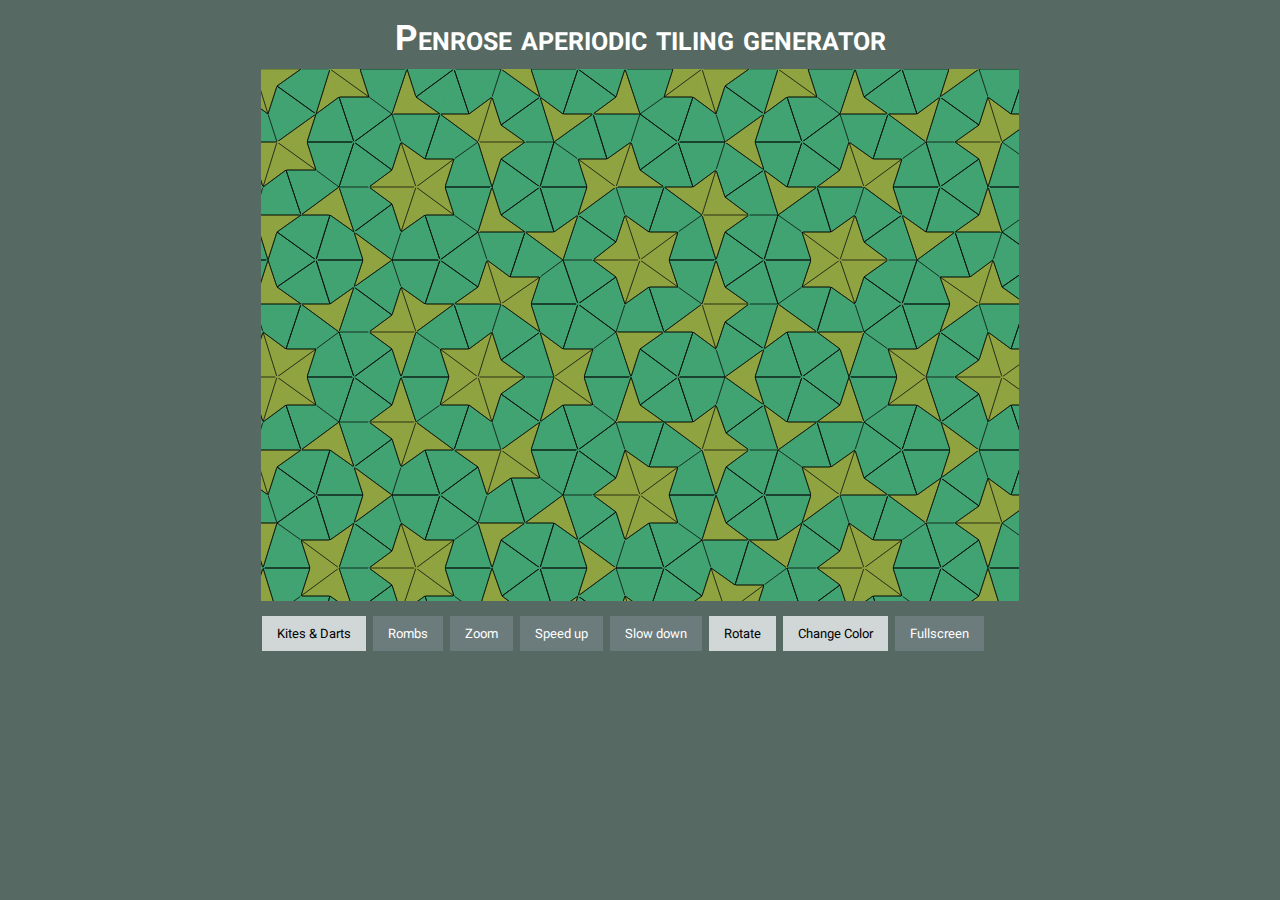
<file: index.html>
<!doctype html>
<html ng-app="penroseApp" ng-controller="PenroseController">
<head>
<meta name="viewport" content="width=device-width maximum-scale=1 initial-scale=1 user-scalable=no">
<title>Penrose aperiodic tiling generator</title>
<style>
@font-face {
  font-family: 'Roboto';
  font-weight: 400;
  font-style: normal;
  src: url('./fonts/Roboto-regular/Roboto-regular.eot');
  src: url('./fonts/Roboto-regular/Roboto-regular.eot?#iefix') format('embedded-opentype'),
       local('Roboto'),
       local('Roboto-regular'),
       url('./fonts/Roboto-regular/Roboto-regular.woff2') format('woff2'),
       url('./fonts/Roboto-regular/Roboto-regular.woff') format('woff'),
       url('./fonts/Roboto-regular/Roboto-regular.ttf') format('truetype'),
       url('./fonts/Roboto-regular/Roboto-regular.svg#Roboto') format('svg');
}

@font-face {
  font-family: 'Roboto';
  font-weight: 700;
  font-style: normal;
  src: url('./fonts/Roboto-700/Roboto-700.eot');
  src: url('./fonts/Roboto-700/Roboto-700.eot?#iefix') format('embedded-opentype'),
       local('Roboto Bold'),
       local('Roboto-700'),
       url('./fonts/Roboto-700/Roboto-700.woff2') format('woff2'),
       url('./fonts/Roboto-700/Roboto-700.woff') format('woff'),
       url('./fonts/Roboto-700/Roboto-700.ttf') format('truetype'),
       url('./fonts/Roboto-700/Roboto-700.svg#Roboto') format('svg');
}

body {background-color: rgb(86, 105, 99); font-family: "roboto"; color: white;}
button {
    border: 1px solid rgb(86, 105, 99);
    display: inline-block;
    cursor: pointer;
    font-family: "roboto";
    color: rgb(255, 255, 255);
    font-size: 13px;
    padding: 10px 15px;
    text-decoration: none;
    background: rgb(108, 124, 124); /*linear-gradient(rgb(118, 141, 135) 5%, rgb(108, 124, 124) 100%) rgb(118, 141, 135);*/
    float: left;
    margin-right: 5px;
}
button.selected {background: #D1D7D7; color: black;}
#buttons {margin-top: 10px;}
.fullscreen #canvas {margin-left: 0%;}
#canvas, #buttons {margin-left: 20%;}
h1 {text-align: center; padding: 10px 0px; margin: 0px; font-size: 35px; font-variant:small-caps;}
</style>
</head>
<body>
<h1>Penrose aperiodic tiling generator</h1>
<canvas id="canvas" width="1000" height="500"></canvas>
<div id="buttons" >
	<button ng-class="{selected:kitesSelected === true}" ng-click='switchKites()'>Kites & Darts</button>
	<button ng-class="{selected:rombsSelected === true}" ng-click='switchRombs()'>Rombs</button>
	<button ng-class="{selected:zoomSelected === true}" ng-click='switchZoom()'>Zoom</button>
	<button ng-click='speedup()'>Speed up</button>
	<button ng-click='slowdown()'>Slow down</button>
	<button ng-class="{selected:rotationSelected === true}" ng-click='switchRotation()'>Rotate</button>
	<button ng-class="{selected:colorSelected === true}" ng-click='switchChangeColor()'>Change Color</button>
	<button ng-click='fullscreen()'>Fullscreen</button>
</div>
<script src="./angular.min.js"></script>
<script src="./tinycolor-min.js"></script>
<script src="greiner-hormann.min.js"></script>
<script src="./penrose.js"></script>
</body>
</html>
</file>
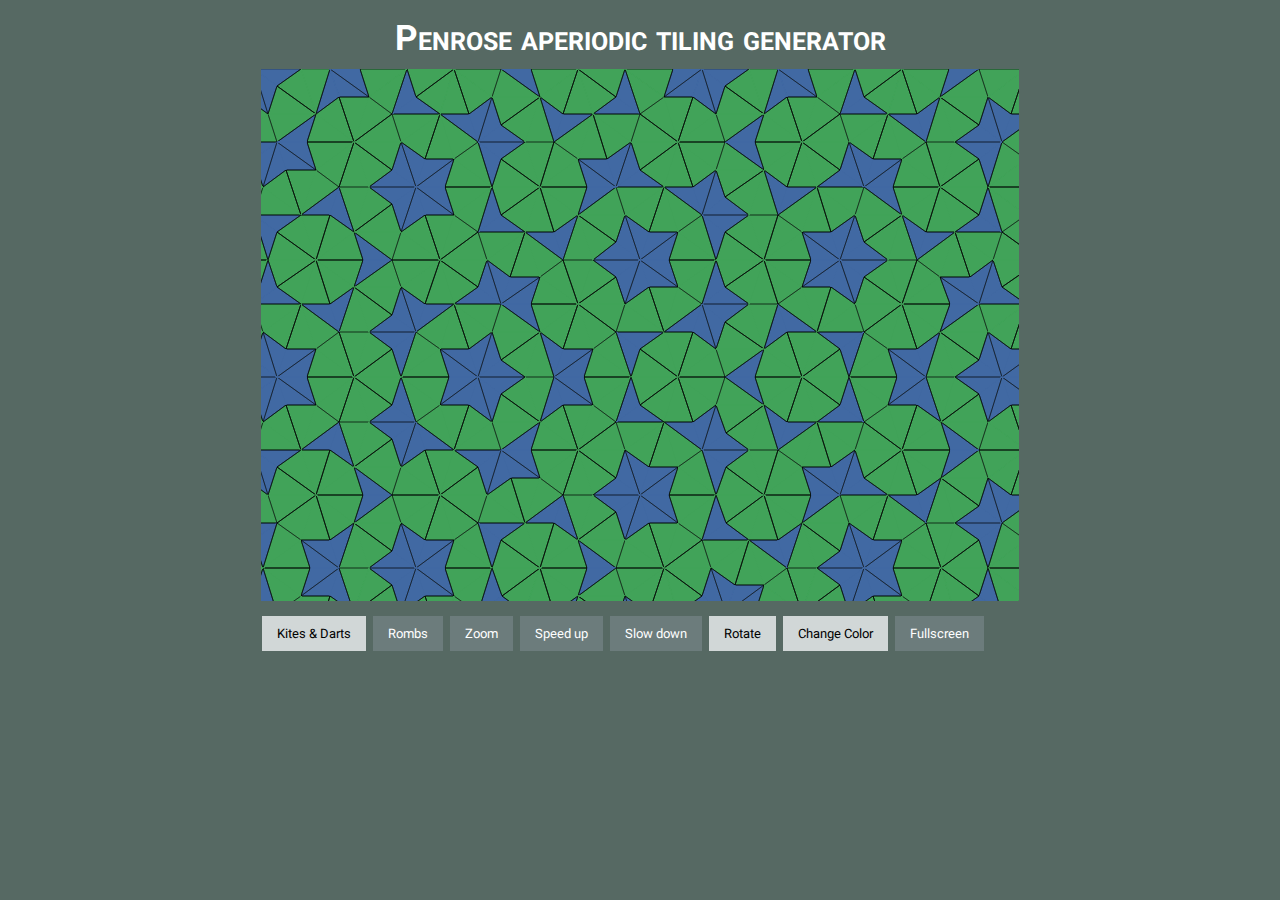
<file: penrose.html>
<!doctype html>
<html ng-app="penroseApp" ng-controller="PenroseController">
<head>
<title>Penrose aperiodic tiling generator</title>
<style>
@font-face {
  font-family: 'Roboto';
  font-weight: 400;
  font-style: normal;
  src: url('./fonts/Roboto-regular/Roboto-regular.eot');
  src: url('./fonts/Roboto-regular/Roboto-regular.eot?#iefix') format('embedded-opentype'),
       local('Roboto'),
       local('Roboto-regular'),
       url('./fonts/Roboto-regular/Roboto-regular.woff2') format('woff2'),
       url('./fonts/Roboto-regular/Roboto-regular.woff') format('woff'),
       url('./fonts/Roboto-regular/Roboto-regular.ttf') format('truetype'),
       url('./fonts/Roboto-regular/Roboto-regular.svg#Roboto') format('svg');
}

@font-face {
  font-family: 'Roboto';
  font-weight: 700;
  font-style: normal;
  src: url('./fonts/Roboto-700/Roboto-700.eot');
  src: url('./fonts/Roboto-700/Roboto-700.eot?#iefix') format('embedded-opentype'),
       local('Roboto Bold'),
       local('Roboto-700'),
       url('./fonts/Roboto-700/Roboto-700.woff2') format('woff2'),
       url('./fonts/Roboto-700/Roboto-700.woff') format('woff'),
       url('./fonts/Roboto-700/Roboto-700.ttf') format('truetype'),
       url('./fonts/Roboto-700/Roboto-700.svg#Roboto') format('svg');
}

body {background-color: rgb(86, 105, 99); font-family: "roboto"; color: white;}
button {
    border: 1px solid rgb(86, 105, 99);
    display: inline-block;
    cursor: pointer;
    font-family: "roboto";
    color: rgb(255, 255, 255);
    font-size: 13px;
    padding: 10px 15px;
    text-decoration: none;
    background: rgb(108, 124, 124); /*linear-gradient(rgb(118, 141, 135) 5%, rgb(108, 124, 124) 100%) rgb(118, 141, 135);*/
    float: left;
    margin-right: 5px;
}
button:hover, button.selected {background: #D1D7D7; color: black;}
#buttons {margin-top: 10px;}
.fullscreen #canvas {margin-left: 0%;}
#canvas, #buttons {margin-left: 20%;}
h1 {text-align: center; padding: 10px 0px; margin: 0px; font-size: 35px; font-variant:small-caps;}
</style>
</head>
<body>
<h1>Penrose aperiodic tiling generator</h1>
<canvas id="canvas" width="1000" height="500"></canvas>
<div id="buttons" >
	<button ng-class="{selected:kitesSelected === true}" ng-click='switchKites()'>Kites & Darts</button>
	<button ng-class="{selected:rombsSelected === true}" ng-click='switchRombs()'>Rombs</button>
	<button ng-class="{selected:zoomSelected === true}" ng-click='switchZoom()'>Zoom</button>
	<button ng-click='speedup()'>Speed up</button>
	<button ng-click='slowdown()'>Slow down</button>
	<button ng-class="{selected:rotationSelected === true}" ng-click='switchRotation()'>Rotate</button>
	<button ng-class="{selected:colorSelected === true}" ng-click='switchChangeColor()'>Change Color</button>
	<button ng-click='fullscreen()'>Fullscreen</button>
</div>
<script src="./angular.min.js"></script>
<script src="./tinycolor-min.js"></script>
<script src="greiner-hormann.min.js"></script>
<script src="./penrose.js"></script>
</body>
</html>
</file>
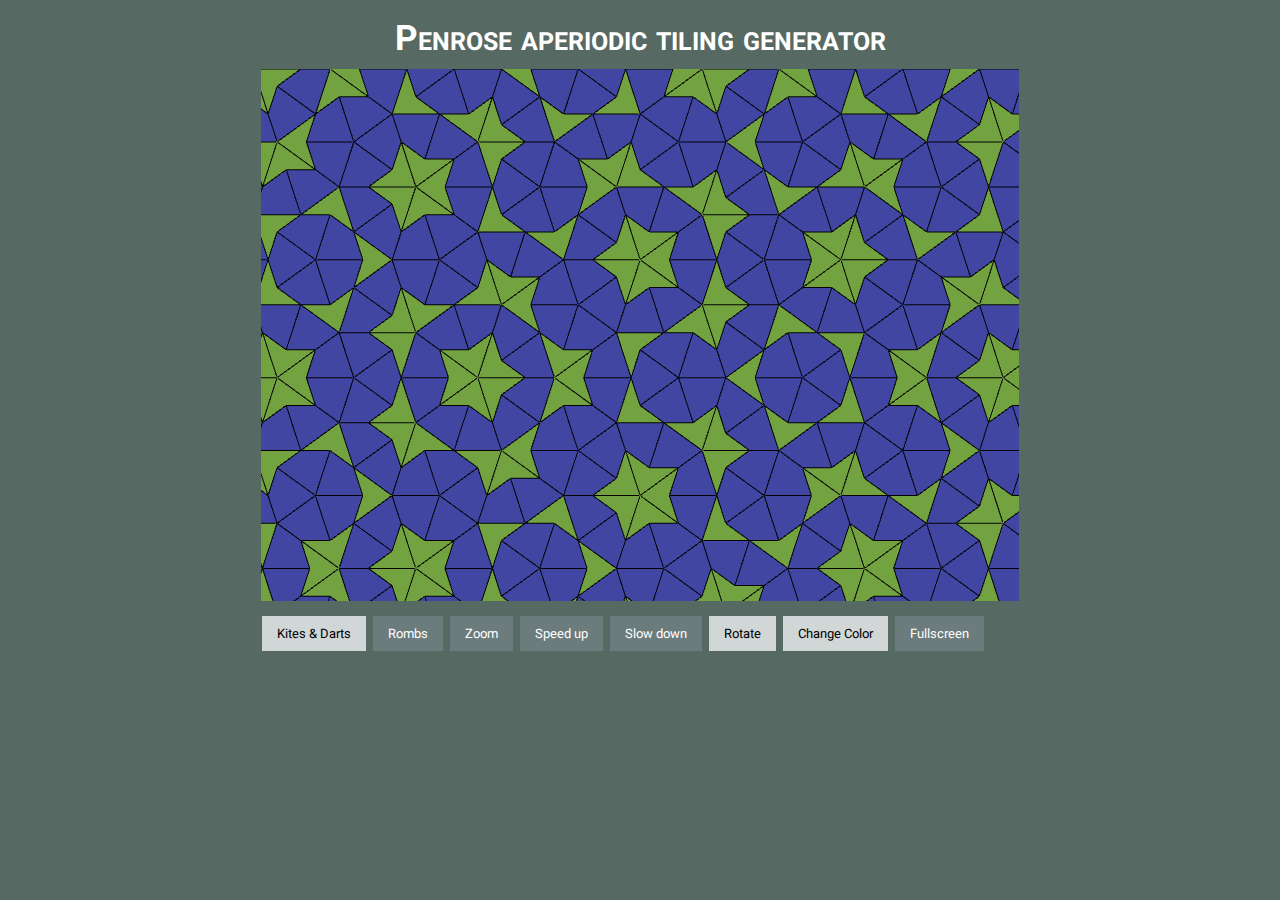
<file: penrose2.html>
<!doctype html>
<html ng-app="penroseApp" ng-controller="PenroseController">
<head>
<meta name="viewport" content="width=device-width maximum-scale=1 initial-scale=1 user-scalable=no">
<title>Penrose aperiodic tiling generator</title>
<style>
@font-face {
  font-family: 'Roboto';
  font-weight: 400;
  font-style: normal;
  src: url('./fonts/Roboto-regular/Roboto-regular.eot');
  src: url('./fonts/Roboto-regular/Roboto-regular.eot?#iefix') format('embedded-opentype'),
       local('Roboto'),
       local('Roboto-regular'),
       url('./fonts/Roboto-regular/Roboto-regular.woff2') format('woff2'),
       url('./fonts/Roboto-regular/Roboto-regular.woff') format('woff'),
       url('./fonts/Roboto-regular/Roboto-regular.ttf') format('truetype'),
       url('./fonts/Roboto-regular/Roboto-regular.svg#Roboto') format('svg');
}

@font-face {
  font-family: 'Roboto';
  font-weight: 700;
  font-style: normal;
  src: url('./fonts/Roboto-700/Roboto-700.eot');
  src: url('./fonts/Roboto-700/Roboto-700.eot?#iefix') format('embedded-opentype'),
       local('Roboto Bold'),
       local('Roboto-700'),
       url('./fonts/Roboto-700/Roboto-700.woff2') format('woff2'),
       url('./fonts/Roboto-700/Roboto-700.woff') format('woff'),
       url('./fonts/Roboto-700/Roboto-700.ttf') format('truetype'),
       url('./fonts/Roboto-700/Roboto-700.svg#Roboto') format('svg');
}

body {background-color: rgb(86, 105, 99); font-family: "roboto"; color: white;}
button {
    border: 1px solid rgb(86, 105, 99);
    display: inline-block;
    cursor: pointer;
    font-family: "roboto";
    color: rgb(255, 255, 255);
    font-size: 13px;
    padding: 10px 15px;
    text-decoration: none;
    background: rgb(108, 124, 124); /*linear-gradient(rgb(118, 141, 135) 5%, rgb(108, 124, 124) 100%) rgb(118, 141, 135);*/
    float: left;
    margin-right: 5px;
}
button:hover, button.selected {background: #D1D7D7; color: black;}
#buttons {margin-top: 10px;}
.fullscreen #canvas {margin-left: 0%;}
#canvas, #buttons {margin-left: 20%;}
h1 {text-align: center; padding: 10px 0px; margin: 0px; font-size: 35px; font-variant:small-caps;}
</style>
</head>
<body>
<h1>Penrose aperiodic tiling generator</h1>
<div id="canvas"></div>
<div id="buttons" >
	<button ng-class="{selected:kitesSelected === true}" ng-click='switchKites()'>Kites & Darts</button>
	<button ng-class="{selected:rombsSelected === true}" ng-click='switchRombs()'>Rombs</button>
	<button ng-class="{selected:zoomSelected === true}" ng-click='switchZoom()'>Zoom</button>
	<button ng-click='speedup()'>Speed up</button>
	<button ng-click='slowdown()'>Slow down</button>
	<button ng-class="{selected:rotationSelected === true}" ng-click='switchRotation()'>Rotate</button>
	<button ng-class="{selected:colorSelected === true}" ng-click='switchChangeColor()'>Change Color</button>
	<button ng-click='fullscreen()'>Fullscreen</button>
</div>
<script src="./angular.min.js"></script>
<script src="./tinycolor-min.js"></script>
<script src="greiner-hormann.min.js"></script>
<script src="./pixi.js"></script>
<script src="./penrose2.js"></script>
</body>
</html>
</file>
